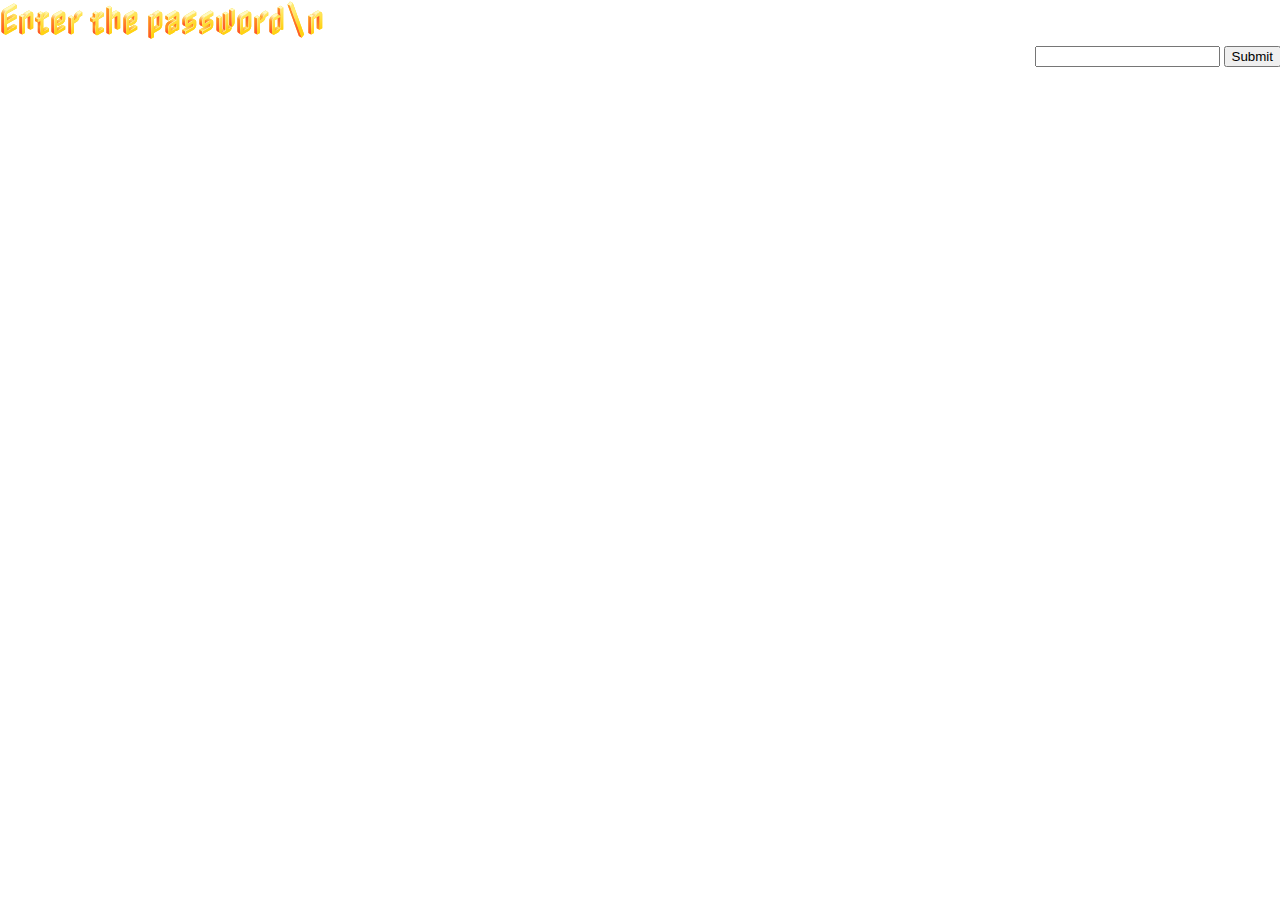
<file: docs/index.html>
<!DOCTYPE html>
<html>

<head>
  <meta charset="utf-8">
  <meta name="viewport" content="width=device-width">
  <title>Justamirror</title>
  <link href="style.css" rel="stylesheet" type="text/css" />
</head>

<body>
  <h1 id='title'>Enter the password\n</h1>
  <div id='content'><input id='pass'></input> <button id='sub'>Submit</button></div>
  <script src="script.js"></script>
  <script src="password.js"></script>
</body>

</html>
</file>
<file: docs/style.css>
@import url('https://fonts.googleapis.com/css2?family=Cinzel&family=Nabla&display=swap');

html {
  height: 100%;
  width: 100%;
  font-family: 'Cinzel', serif;
}
body {
  margin:0;
  padding:0;
  margin-top: -7px;
  margin-right: -1px;
  text-align: right;
}
h1, h2, h3, h4, h5, h6 {
  font-family: 'Nabla', cursive;
  padding: inherit;
  margin: inherit;
}
hl {
  background-color:black;
  color:white;
}
*:hover {
  text-align: left;
}
body:hover {
  text-align: right;
}
</file>
